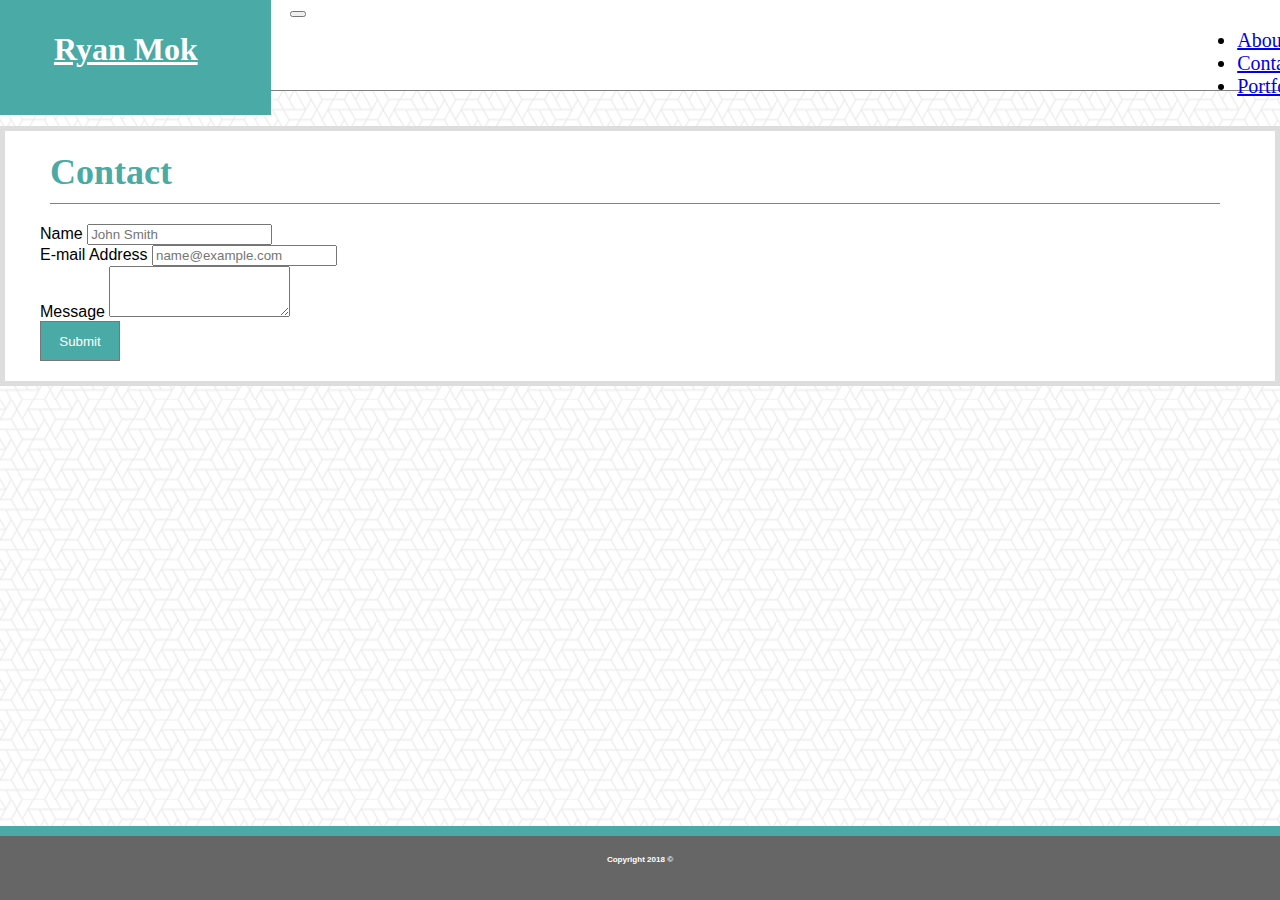
<file: contact.html>
<!DOCTYPE html>
<html lang="EN">

<head>
    <title>Bootstrap Portfolio</title>
    <meta charset="utf-8">
    <link rel="stylesheet" href="https://stackpath.bootstrapcdn.com/bootstrap/4.1.1/css/bootstrap.min.css" integrity="sha384-WskhaSGFgHYWDcbwN70/dfYBj47jz9qbsMId/iRN3ewGhXQFZCSftd1LZCfmhktB"
        crossorigin="anonymous">
    <script src="https://code.jquery.com/jquery-3.3.1.slim.min.js" integrity="sha384-q8i/X+965DzO0rT7abK41JStQIAqVgRVzpbzo5smXKp4YfRvH+8abtTE1Pi6jizo"
        crossorigin="anonymous"></script>
    <script src="https://cdnjs.cloudflare.com/ajax/libs/popper.js/1.14.3/umd/popper.min.js" integrity="sha384-ZMP7rVo3mIykV+2+9J3UJ46jBk0WLaUAdn689aCwoqbBJiSnjAK/l8WvCWPIPm49"
        crossorigin="anonymous"></script>
    <script src="https://stackpath.bootstrapcdn.com/bootstrap/4.1.1/js/bootstrap.min.js" integrity="sha384-smHYKdLADwkXOn1EmN1qk/HfnUcbVRZyYmZ4qpPea6sjB/pTJ0euyQp0Mk8ck+5T"
        crossorigin="anonymous"></script>
    <link rel="stylesheet" href="assets/style.css">

</head>

<body>
    <header>
        <div class="container">
            <nav class="navbar navbar-expand-lg navbar-light">
                <a class="navbar-brand" href="index.html">
                    <h1>Ryan Mok</h1>
                </a>
                <button class="navbar-toggler" type="button" data-toggle="collapse" data-target="#navbarNav" aria-controls="navbarNav" aria-expanded="false"
                    aria-label="Toggle navigation">
                    <span class="navbar-toggler-icon"></span>
                </button>
                <div class="collapse navbar-collapse" id="navbarNav">
                    <ul class="navbar-nav">
                        <li class="nav-item">
                            <a class="nav-link" href="index.html">About</a>
                        </li>
                        <li class="nav-item active">
                            <a class="nav-link" href="contact.html">Contact
                                <span class="sr-only">(current)</span>
                            </a>                                
                        </li>                        
                        <li class="nav-item">
                            <a class="nav-link" href="portfolio.html">Portfolio</a>
                        </li>
                    </ul>
                </div>
            </nav>
        </div>
    </header>
    <div class="container">
        <div class="content">
            <div class="row">
                <div class="col-12">
                    <h2 class="contact">Contact</h2>
                </div>
            </div>
            <div>
                <form>
                    <div class="form-group">
                        <label for="exampleFormControlInput1">Name</label>
                        <input type="name" class="form-control" id="exampleFormControlInput2" placeholder="John Smith">
                    </div>

                    <div class="form-group">
                        <label for="exampleFormControlInput1">E-mail Address</label>
                        <input type="email" class="form-control" id="exampleFormControlInput1" placeholder="name@example.com">
                    </div>

                    <div class="form-group">
                        <label for="exampleFormControlTextarea1">Message</label>
                        <textarea class="form-control" id="exampleFormControlTextarea1" rows="3"></textarea>
                    </div>
                    <button type="submit" class="button" value="submit">Submit</button>
                </form>
            </div>
        </div>
    </div>
    <div class="row">
        <div class="col-12">
            <footer class="footer">
                <div class="footerAll">
                    <h6>Copyright 2018 &copy;</h6>
                </div>
            </footer>
        </div>
    </div>

</body>
</file>
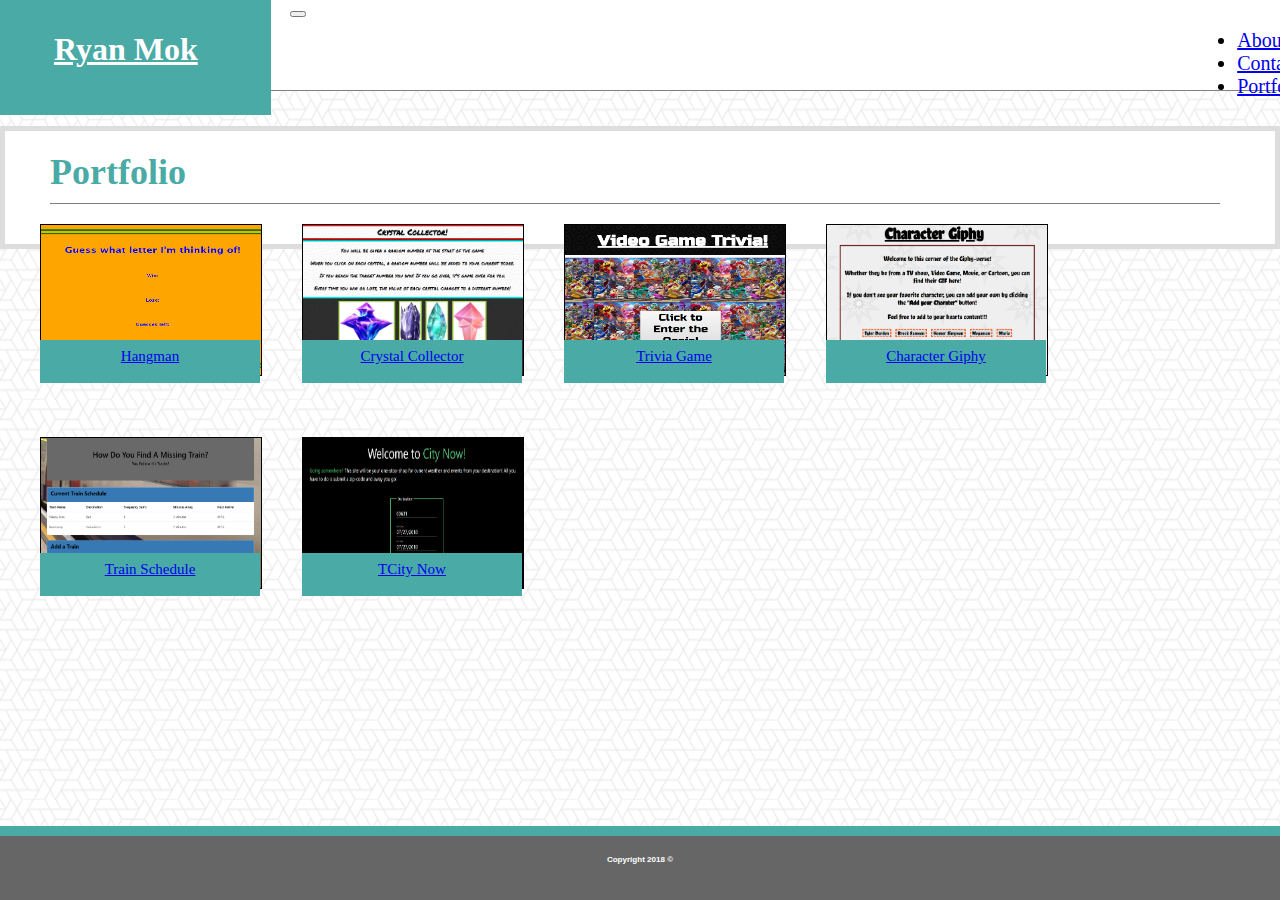
<file: portfolio.html>
<!DOCTYPE html>
<html lang="EN">

<head>
    <title>Bootstrap Portfolio</title>
    <meta charset="utf-8">
    <link rel="stylesheet" href="https://stackpath.bootstrapcdn.com/bootstrap/4.1.1/css/bootstrap.min.css" integrity="sha384-WskhaSGFgHYWDcbwN70/dfYBj47jz9qbsMId/iRN3ewGhXQFZCSftd1LZCfmhktB"
        crossorigin="anonymous">
    <script src="https://code.jquery.com/jquery-3.3.1.slim.min.js" integrity="sha384-q8i/X+965DzO0rT7abK41JStQIAqVgRVzpbzo5smXKp4YfRvH+8abtTE1Pi6jizo"
        crossorigin="anonymous"></script>
    <script src="https://cdnjs.cloudflare.com/ajax/libs/popper.js/1.14.3/umd/popper.min.js" integrity="sha384-ZMP7rVo3mIykV+2+9J3UJ46jBk0WLaUAdn689aCwoqbBJiSnjAK/l8WvCWPIPm49"
        crossorigin="anonymous"></script>
    <script src="https://stackpath.bootstrapcdn.com/bootstrap/4.1.1/js/bootstrap.min.js" integrity="sha384-smHYKdLADwkXOn1EmN1qk/HfnUcbVRZyYmZ4qpPea6sjB/pTJ0euyQp0Mk8ck+5T"
        crossorigin="anonymous"></script>
    <link rel="stylesheet" href="assets/style.css">

</head>

<body>
    <header>
        <div class="container">
            <nav class="navbar navbar-expand-lg navbar-light">
                <a class="navbar-brand" href="index.html">
                    <h1>Ryan Mok</h1>
                </a>
                <button class="navbar-toggler" type="button" data-toggle="collapse" data-target="#navbarNav" aria-controls="navbarNav" aria-expanded="false"
                    aria-label="Toggle navigation">
                    <span class="navbar-toggler-icon"></span>
                </button>
                <div class="collapse navbar-collapse" id="navbarNav">
                    <ul class="navbar-nav">
                        <li class="nav-item">
                            <a class="nav-link" href="index.html">About</a>
                        </li>
                        <li class="nav-item">
                            <a class="nav-link" href="contact.html">Contact</a>
                        </li>                        
                        <li class="nav-item active">
                            <a class="nav-link" href="portfolio.html">Portfolio
                                <span class="sr-only">(current)</span>
                            </a>
                        </li>

                    </ul>
                </div>
            </nav>
        </div>

    </header>

    <div class="container">
        <div class="content">
            <div class="row">
                <div class="col-lg-12 col-md-12 col-sm-12 col-xs-12">
                    <h2 class="contact">Portfolio</h2>
                </div>
            </div>
            <div>
                <div class="row">
                    <div class="col-lg-12 col-md-12 col-sm-12 col-xs-4 col-xs-offset-4">
                        <div class="imagePort">
                            <img src="assets/images/Psychic.PNG" alt="Psychic" class="imageToken">
                            <div class="imgTag"><a href="https://mokryan2.github.io/Psychic-Game/">Hangman</div>
                        </div>
                        <div class="imagePort">
                            <img src="assets/images/Crystal.PNG" alt="Crystal Collector" class="imageToken">
                            <div class="imgTag"><a href="https://mokryan2.github.io/unit-4-game/">Crystal Collector</div>
                        </div>
                    </div>
                </div>
                <div class="row">
                    <div class="col-lg-12 col-md-12 col-sm-12 col-xs-4 col-xs-offset-4">
                        <div class="imagePort">
                            <img src="assets/images/Trivia.PNG" alt="Trivia Game" class="imageToken">
                            <div class="imgTag"><a href="https://mokryan2.github.io/TriviaGame/">Trivia Game</div>
                        </div>
                        <div class="imagePort">
                            <img src="assets/images/GIPHY.PNG" alt="Character Giphy" class="imageToken">
                            <div class="imgTag"><a href="https://mokryan2.github.io/Giphy/">Character Giphy</div>
                        </div>
                    </div>
                </div>
                <div class="row">
                    <div class="col-lg-12 col-md-12 col-sm-12 col-xs-4 col-xs-offset-4">
                        <div class="imagePort">
                            <img src="assets/images/Train.PNG" alt="Train Schedule" class="imageToken">
                            <div class="imgTag"><a href="https://mokryan2.github.io/Train-Schedule/">Train Schedule</div>
                        </div>
                        <div class="imagePort">
                            <img src="assets/images/City-Nao.PNG" alt="City Now" class="imageToken">
                            <div class="imgTag"><a href="https://Chaelor.github.io/City-Nao/">TCity Now</div>
                        </div>
                    </div>
                </div>
            </div>
        </div>
    </div>
    <div class="row">
        <div class="col-12">
            <footer class="footer">
                <div class="footerAll">
                    <h6>Copyright 2018 &copy;</h6>
                </div>
            </footer>
        </div>
    </div>



</body>

</html>
</file>
<file: assets/style.css>
body {
    color: black;
    background-image: url(images/what-the-hex.png);
    height: 100%;
    margin: 0;
    overflow-y: scroll;
    overflow-x:hidden;
}

header {
    width: 100%;
    background-color: white;
    border-bottom: 1px solid grey;    
    height: 90px; 
}

navbar.navbar-expand-lg.navbar-light.bg-light {
    width: 960px;
    max-width: 960px;
    margin: auto; 
}

.navbar-brand {
    background-color: #4aaaa5;    
    color: white;    
    position: relative;
    font-family: Georgia, 'Times New Roman', Times, serif;
    text-align: center;
    float: left;    
    top: -10px;
    left: -1.5%;
    width: 280px;
    height: 90px;
    padding: 20px 5px 15px 5px;
}

.navbar-brand h1 {
    color: white;
}

.navbar-nav {
    position: relative;
    right: -74%;
    top: -9px;
    font-size: 20px;
}

.content {
    background-color: #ffffff;
    font-family: Arial, Helvetica, sans-serif;
    border: 5px solid #dddddd;
    margin: auto;
    margin-top:35px;
    padding: 20px 35px 20px 35px;
}

.contact {
    color:#4aaaa5;
    margin-left: 10px;
    margin-right: 20px;
    font-family: Georgia, 'Times New Roman', Times, serif;
    padding-bottom: 10px;
    border-bottom: 1px solid grey;
    margin-bottom: 20px;
    margin-top: 0px;
    font-size: 36px;    
}


/* Index Page */

.bioImage {
    float: left;
    height: 180px;
    width: 280px;
    padding: 0 26px 0 0;
}

.textBox {
    color: #777;
    font-family: 'Arial', 'Helvetica Neue', Helvetica, sans-serif;
    line-height: 2;
}

/* Portfolio Page */

.imagePort { 
    position: relative;
    float: left;
    margin: 0px 40px 57px 0px;    
}
.imageToken{
    height:150px;
    width: 220px;
    border:1px solid black;
}
.imageToken:hover{
    cursor: pointer;
}

.imgTag {
    position: absolute;
    font-size: 15px;
    color: white;
    background-color: #4aaaa5;
    font-family: Georgia, 'Times New Roman', Times, serif;
    top: 116px;
    left: 0px;
    width: 220px;
    height: 35px;
    padding-top: 8px;
    text-align: center;
}

.imgTag:hover{
    cursor: pointer;
}

/* Contact Page */

.button {
    background-color:#4aaaa5;
    border: solid 1px;
    border-color: #777777;
    color: white; 
    height: 40px;
    width: 80px;    
}

/* Footer */

.footerAll {
    background-color: #666666;
    height: 64px;
    border-top: 10px solid #4aaaa5;
    text-align: center;
    color: white;
    font-family: 'Arial', 'Helvetica Neue', Helvetica, sans-serif;
    font-size: 12px;    
}

.footer {    
    bottom: 0;
    position: fixed;
    width: 100%;
}

/* Media Query */

@media screen and (max-width: 990px)  {
    .navbar ul {
        background-color: white;
        border: 1px solid grey;
        width: 80px;
        z-index: 1;
        padding-left: 5px;
    }

    .navbar-nav {        
        position: relative;
        right: -90%;
    }
}        

@media screen and (max-width: 440px)  {

    header {        
        height: 180px;
    }
    
    .navbar-nav {        
        position: relative;
        left: 0;
    }

    .navbar ul {
        background-color: white;
        border: 1px solid grey;
        width: 80px;
        z-index: 1;
        padding-left: 5px;  
    }   
}
</file>
